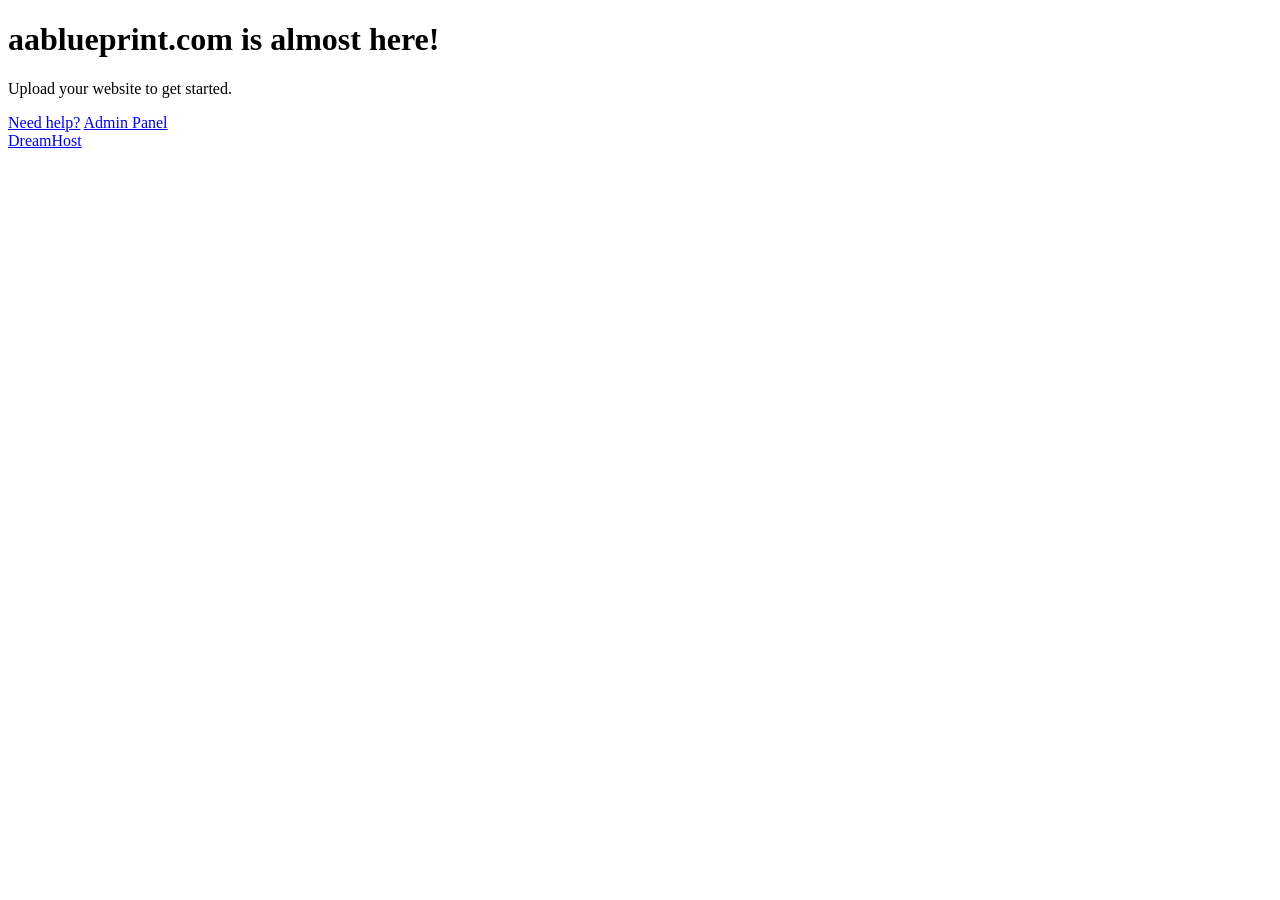
<file: quickstart.html>
<!doctype html>
<html>
<head>
	<title>aablueprint.com is almost here!</title>
	<meta name="description" content="The owner of this domain has not yet uploaded their website." />
	<link rel="stylesheet" href="//securendn.a.ssl.fastly.net/newpanel/css/singlepage.css" />
</head>

<body>
	<div class="page page-comingsoon">
		<h1>aablueprint.com is almost here!</h1>

		<p>Upload your website to get started.</p>

		<div class="button-row">
			<a href="http://wiki.dreamhost.com/Uploading_your_site" class="btn-simple">Need help?</a>
			<a href="https://panel.dreamhost.com" class="btn-simple">Admin Panel</a>
		</div>

		<a href="http://dreamhost.com" class="logo">DreamHost</a>
	</div>
</body>
</html>
</file>
